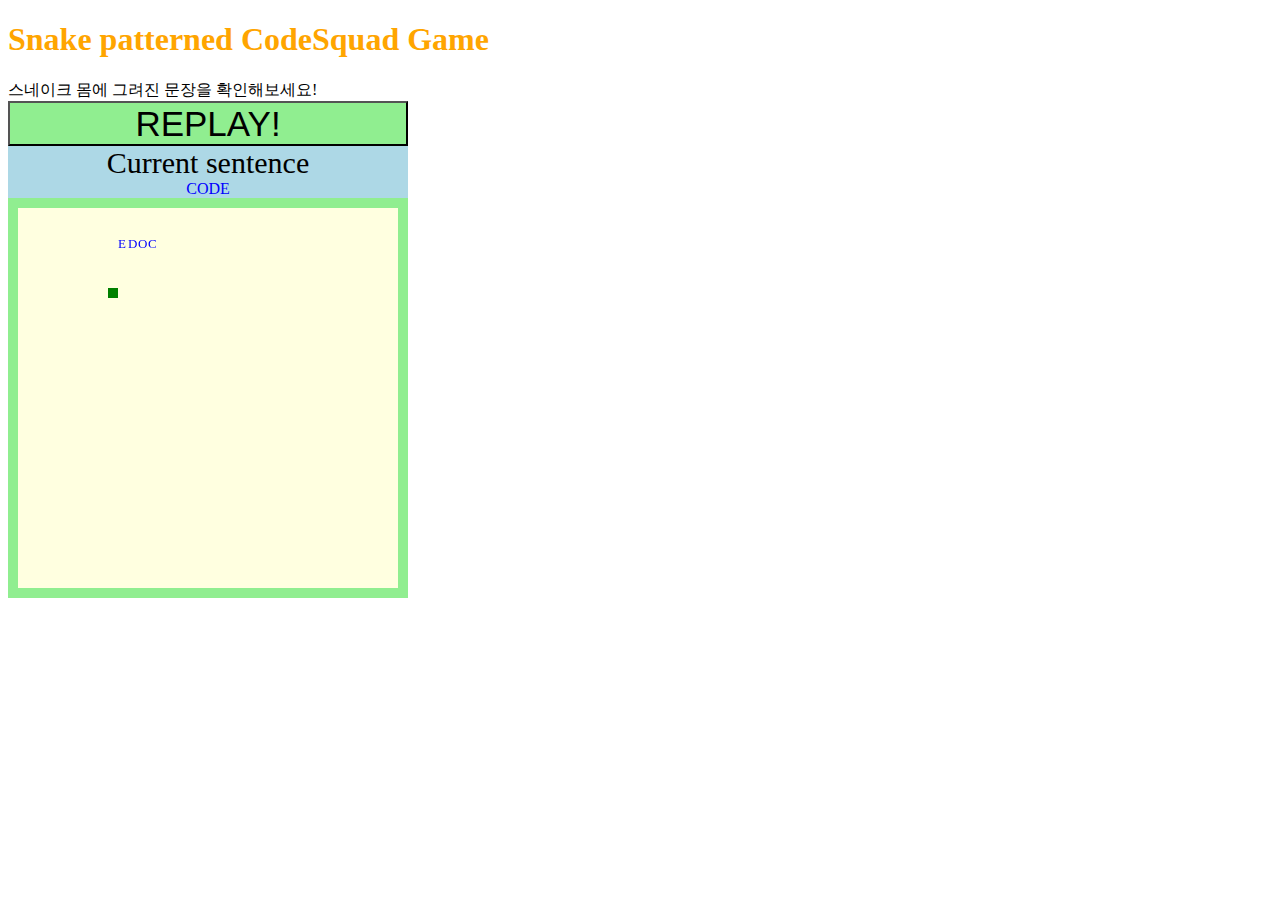
<file: index.html>
<!DOCTYPE html>
<html lang="en">
<head>
  <meta charset="UTF-8">
  <link rel="stylesheet" href="FirstProject.css">
  <meta name="viewport" content="width=device-width, initial-scale=1.0">
  <meta http-equiv="X-UA-Compatible" content="ie=edge">
  <title>Making a snake game.</title>
  </head>
  <body>
  <h1 id = 'h1'>title</h1>
  <div>스네이크 몸에 그려진 문장을 확인해보세요!</div>
  <button id = 'btn' onclick = "replay()">Replay</button>
  <div id = 'score'> display </div>
  <div id = 'sentence'> display cur sentence</div>
  <div>
      <canvas id="canvas" width="400" height="400"></canvas>
  </div>
  <script src="FirstProject.js"> </script>
</body>
</html>
</file>
<file: FirstProject.css>
h1 {
  color : orange;
}
canvas {
  background-color: lightyellow;
}
#score {
  background-color: lightblue;
  width : 400px;
  font-size : 30px;
  text-align : center;
  border-color : black;
}
#sentence {
  background-color: lightblue;
  text-align : center;
  width :400px;
  border-color : green;
  color : blue;
}
button {
  background-color : lightgreen;
  width : 400px;
  height : 45px;
  font-size: 35px;
  /*border-color : green;*/
}
</file>
